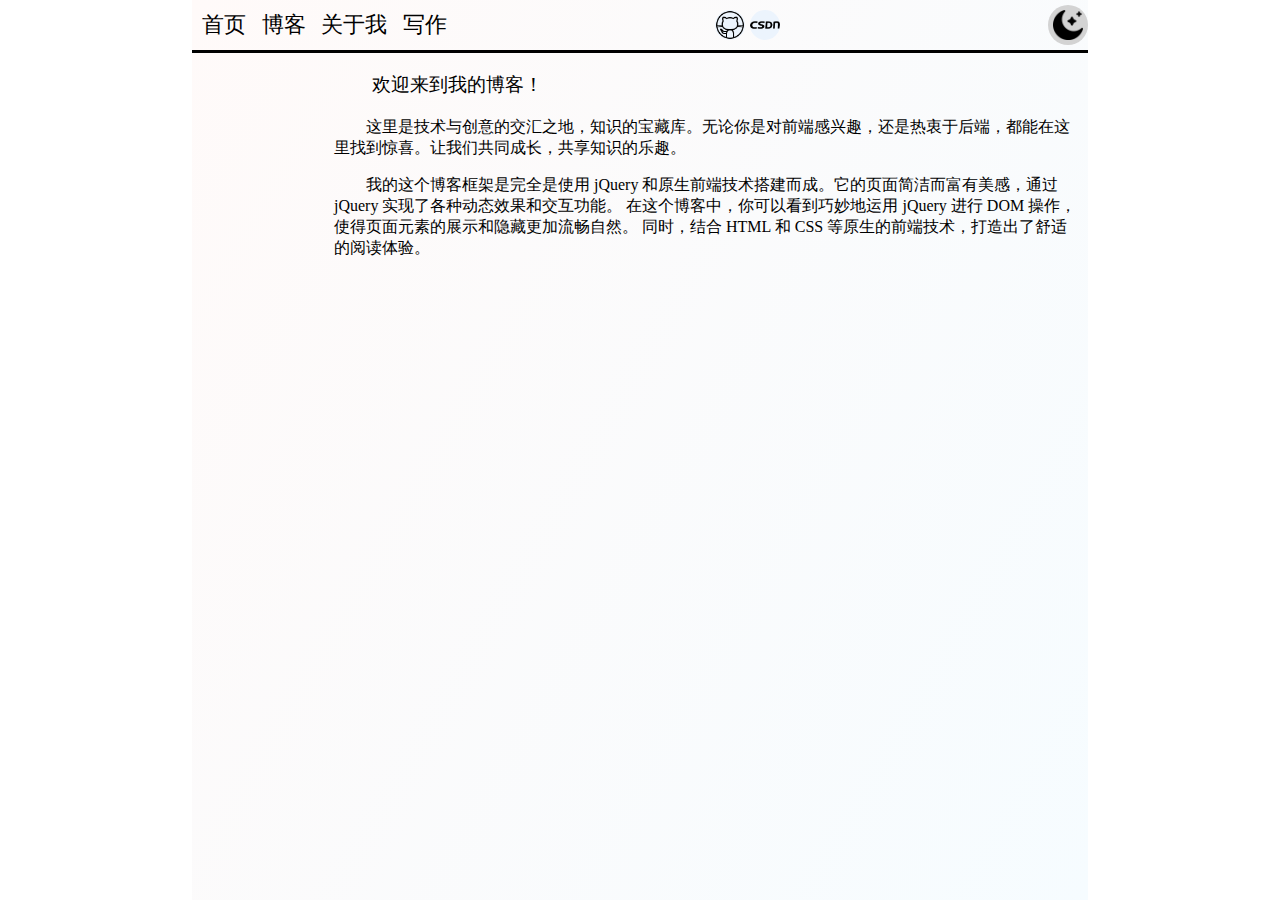
<file: index.html>
<!DOCTYPE html>
<html lang="en">
<head>
    <meta charset="UTF-8">
    <title>CoderAji的个人博客</title>
    <script src="src/js/jquery.min.js"></script>
</head>
<body>
<div id="container">
    <div id="header">
        <div>
            <span class="title" src="src/html/home.html">首页</span>
            <span class="title" src="src/html/blog.html">博客</span>
            <span class="title" src="src/html/about-me.html">关于我</span>
            <span class="title">
            <span id="write">写作</span>
            <a id="editor" href="editor.html" target="_blank" hidden="hidden"><span>Editor</span></a>
        </span>
        </div>
        <div id="work">
            <a href="https://github.com/coderaji798"><img src="src/img/github.png"/></a>
            <a href="https://blog.csdn.net/weixin_46899412"><img src="src/img/csdn.png"/></a>
        </div>
        <span id="mode">
        <img src="src/img/moon.png"/>
    </span>
    </div>
    <div id="main">
        <div id="catalogue"></div>
        <iframe id="content" name="content" src="src/html/home.html"></iframe>
    </div>
    <!--<div id="footer">
        <a href="https://github.com/coderaji798"><img src="src/img/github.png"/></a>
        <a href="https://blog.csdn.net/weixin_46899412"><img src="src/img/csdn.png"/></a>
    </div>-->
</div>

</body>
</html>
<script>
    $(document).ready(function () {
        const moon = 'src/img/moon.png';
        const sun = 'src/img/sun.png';
        //切换主题
        $("#mode").click(function () {
            //获取图标路径
            const img = $("#mode img");
            if (moon === img.attr("src")) {
                dark()
            } else {
                light()
            }
        });
        const content = $("#content");
        content.on("load", function () {
            changeMode()

            const child = $("#pages", content.contents());
            child.on({
                click: () => {
                    console.log("click")
                    changeMode()
                },
                keyup: () => {
                    console.log("keyup")
                    changeMode()
                }
            })
        })

        function changeMode() {
            const img = $("#mode img");
            if (moon === img.attr("src")) {
                light()
            } else {
                dark()
            }
        }

        function dark() {
            $("#mode img").attr("src", sun)
            const dark = {"background-color": "#05062d", "color": "white"}
            $("body").css(dark)
            $("#container").css({"background": "linear-gradient(to bottom, #15162D 0%, #05062D 100%)"})
            content.contents().find('body').css({"color": "white"})
            content.contents().find('.blog-item').css({background: 'linear-gradient(to right, #895F15, #151889)'})
            content.contents().find('.page-num').css({"background-color": '#895F15'})
        }

        function light() {
            $("#mode img").attr("src", moon)
            const light = {"background-color": "", "color": "black"}
            $("body").css(light)
            $("#container").css({"background": "linear-gradient(120deg, #FFFAF9 0%, #F6FCFF 100%)"})
            content.contents().find('body').css({"color": "black"})
            content.contents().find('.blog-item').css({background: 'linear-gradient(to right, #fef4eb, #e6f7f6)'})
            content.contents().find('.page-num').css({"background-color": '#fef4eb'})
        }

        //鼠标经过title上方
        const title = $(".title");
        title.on("mouseenter", function () {
            var backgroundColor = $("body").css("background-color");
            if ('rgb(5, 6, 45)' === backgroundColor) {
                $(this).css("color", "#D3D3D3")
            } else {
                $(this).css("color", "#808080")
            }
        })
        title.on("mouseleave", function () {
            $(this).css("color", "")
        })
        //鼠标点击事件
        title.on("click", function () {
            title.css("border-style", "")
            $(this).css("border-style", "none none solid none")
            const src = $(this).attr("src");
            if (src) {
                content.attr("src", src)
            }
        })
        //鼠标点击事件
        $("#write").on("click", function () {
            $("#editor").find('span').trigger('click')
        })
    });
</script>
<style>
    html, body, #container {
        padding: 0;
        border: 0;
        margin: 0;
        height: 100%;
        width: 100%;
        scrollbar-width: none;
    }

    #container {
        width: 70%;
        margin: auto;
        background-image: linear-gradient(120deg, #ffffff 0%, #f1f4f5 100%);
    }

    #header {
        height: 50px;
        font-size: 22px;
        text-align: center;
        display: flex;
        justify-content: space-between;
        margin: auto;
    }

    .title {
        width: 15%;
        margin-left: 10px;
        height: 50px;
        line-height: 50px;
    }

    .title a {
        text-decoration: none;
    }

    #mode {
        float: right;
        width: 40px;
        height: 40px;
        margin-top: 5px;
        border-radius: 20px;
        background-color: #D3D3D3;
    }

    #mode img {
        width: 30px;
        height: 30px;
        margin-top: 5px;
    }

    #main {
        width: 100%;
        height: 90%;
        display: flex;
        border-top-style: solid;
    }

    #catalogue {
        width: 15%;
    }

    #content {
        width: 85%;
        height: 100%;
        border: none;
    }

    /*    #footer {
            height: 50px;
            font-size: 22px;
            text-align: center;
        }*/

    #work img {
        width: 30px;
        height: 30px;
        margin: 10px auto;
        border-radius: 20px;
        background-color: #ECF4FD;
    }
</style>
</file>
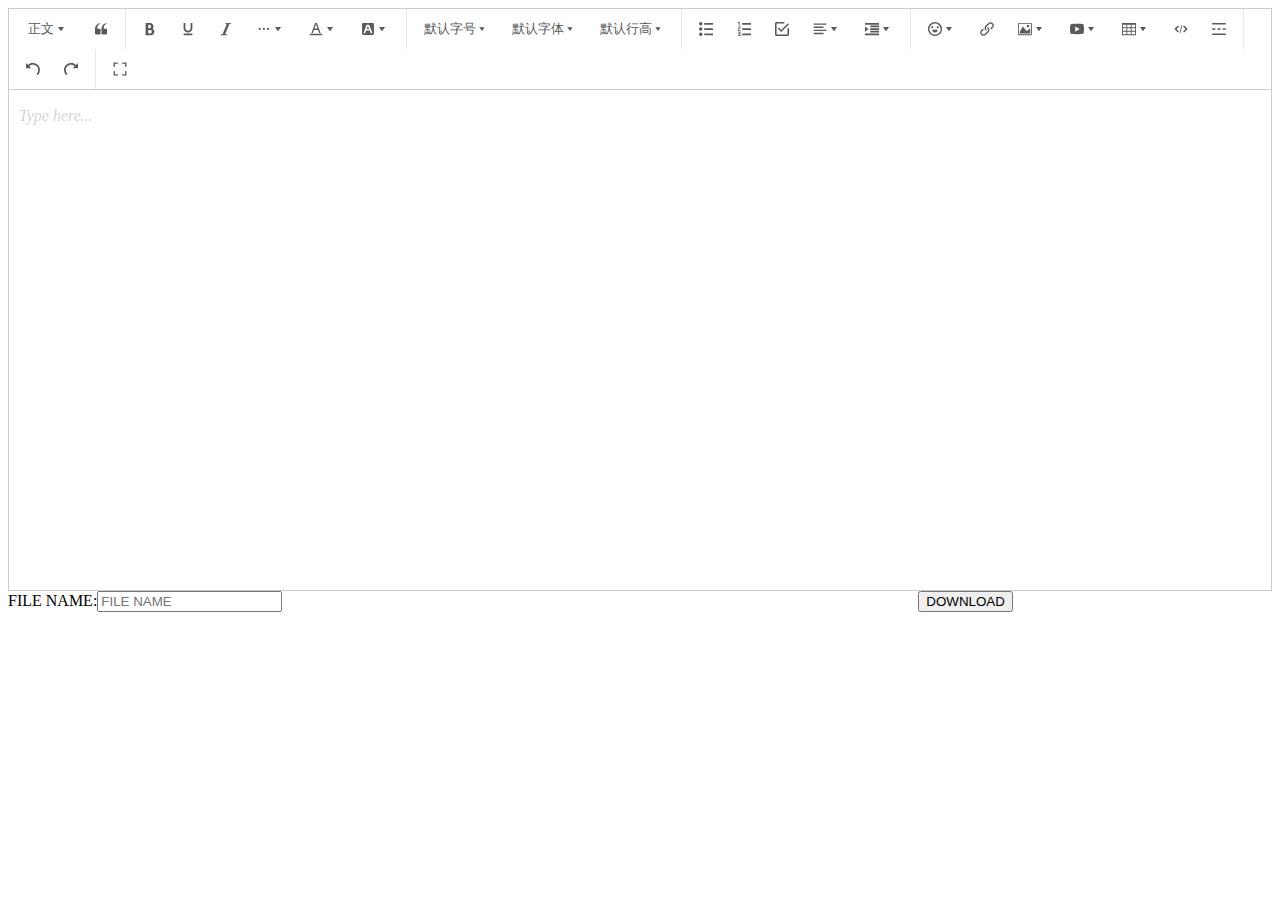
<file: editor.html>
<!DOCTYPE html>
<html lang="en">
<head>
    <meta charset="UTF-8">
    <title>博客写作工具</title>
    <link href="/src/css/wangeditor5.1.23.min.css" rel="stylesheet">
    <script src="/src/js/wangeditor5.1.23.min.js"></script>
    <script src="/src/js/jquery.min.js"></script>
</head>
<body>
<div id="editor—wrapper">
    <div id="toolbar-container"><!-- 工具栏 --></div>
    <div id="editor-container"><!-- 编辑器 --></div>
</div>
<div>
    <label for="file-name">FILE NAME:</label><input type="text" id="file-name" placeholder="FILE NAME"/>
    <input type="button" id="download" value="DOWNLOAD"/>
</div>
</body>
</html>
<script>
    const {createEditor, createToolbar} = window.wangEditor

    const editorConfig = {
        placeholder: 'Type here...',
        onChange(editor) {
            const html = editor.getHtml()
            console.log('editor content', html)
            // 也可以同步到 <textarea>
        }
    }

    const editor = createEditor({
        selector: '#editor-container',
        html: '<p><br></p>',
        config: editorConfig,
        mode: 'default', // or 'simple'
    })

    const toolbarConfig = {}

    const toolbar = createToolbar({
        editor,
        selector: '#toolbar-container',
        config: toolbarConfig,
        mode: 'default', // or 'simple'
    })
    $(document).ready(function () {
        $('#download').click(function () {
            const html = editor.getHtml();
            const blob = new Blob([html], {type: "text/html"});
            const element = document.createElement("a");
            element.href = window.URL.createObjectURL(blob);
            element.download = `${$("#file-name").val()}.html`
            element.click()
            window.URL.revokeObjectURL(element.href)
        })
    })
</script>
<style>
    #editor—wrapper {
        border: 1px solid #ccc;
        z-index: 100; /* 按需定义 */
    }

    #toolbar-container {
        border-bottom: 1px solid #ccc;
    }

    #editor-container {
        height: 500px;
    }

    #download {
        margin-left: 50%;
    }
</style>
</file>
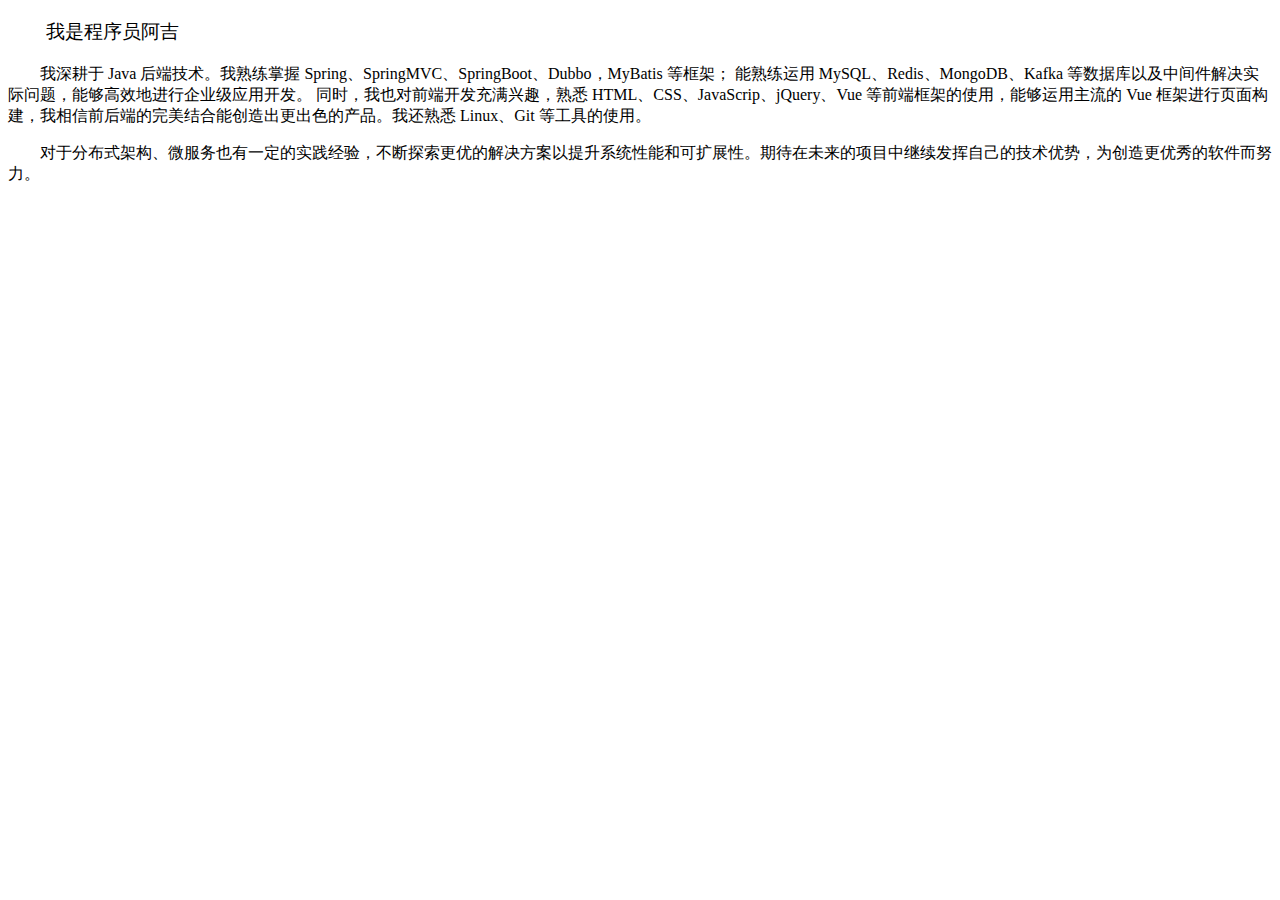
<file: src/html/about-me.html>
<!DOCTYPE html>
<html lang="en">
<head>
    <meta charset="UTF-8">
    <title>关于我</title>
    <script src="../js/jquery.min.js"></script>
</head>
<body>
<div>
    <p id="about-me">我是程序员阿吉</p>
    <p>
        我深耕于 Java 后端技术。我熟练掌握 Spring、SpringMVC、SpringBoot、Dubbo，MyBatis 等框架； 能熟练运用
        MySQL、Redis、MongoDB、Kafka 等数据库以及中间件解决实际问题，能够高效地进行企业级应用开发。
        同时，我也对前端开发充满兴趣，熟悉 HTML、CSS、JavaScrip、jQuery、Vue 等前端框架的使用，能够运用主流的 Vue
        框架进行页面构建，我相信前后端的完美结合能创造出更出色的产品。我还熟悉 Linux、Git 等工具的使用。
    </p>
    <p>
        对于分布式架构、微服务也有一定的实践经验，不断探索更优的解决方案以提升系统性能和可扩展性。期待在未来的项目中继续发挥自己的技术优势，为创造更优秀的软件而努力。
    </p>

</div>
</body>
</html>
<script>
    $(document).ready(function () {
        console.log($("#catalogue", window.parent));
    })
</script>
<style>
    #about-me {
        font-size: larger;
    }

    p {
        text-indent: 2em;
    }

</style>
</file>
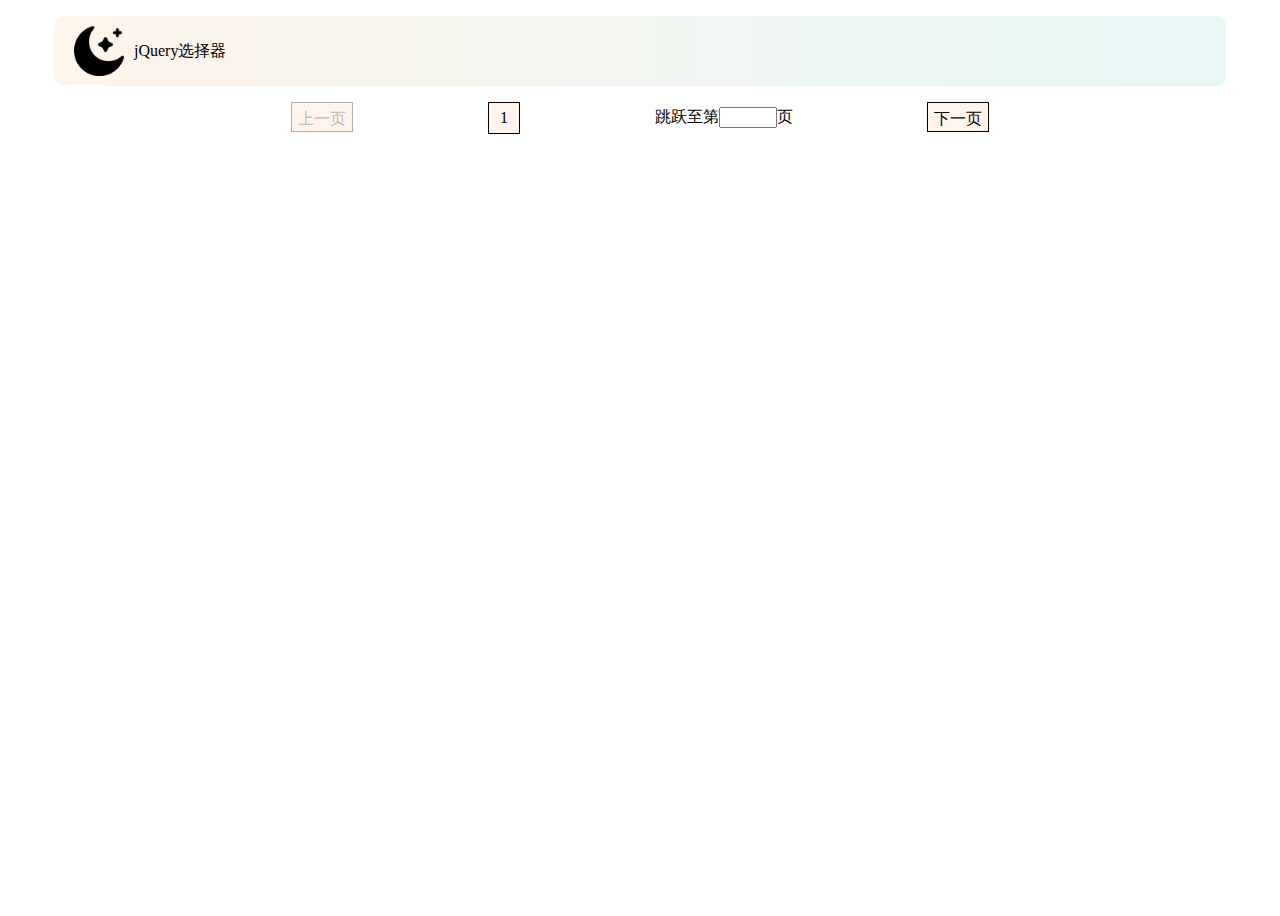
<file: src/html/blog.html>
<!DOCTYPE html>
<html lang="en">
<head>
    <meta charset="UTF-8">
    <title>博客</title>
    <script src="../js/jquery.min.js"></script>
    <script src="../js/blog.list.js"></script>
</head>
<body>
<div>
    <div id="blogs"></div>
    <div id="pages">
        <button id="page-up" disabled>上一页</button>
        <span id="page-num"></span>
        <span>跳跃至第<input id="jump-page" type="text" style="width: 50px">页</span>
        <button id="page-down">下一页</button>
    </div>
</div>
</body>
</html>
<script>
    $(() => {
        const pageSize = 10
        let current = 1;
        //分页
        const pages = parseInt(blogList.length % pageSize === 0 ? blogList.length / pageSize : blogList.length / pageSize + 1)

        //博客列表
        initBlogList()
        initPageNum()


        $('#page-up').click(() => {
            if (current > 1 && current <= pages) {
                current--
                initBlogList()
                initPageNum()
            }
        })
        $('#page-down').click(() => {
            if (current >= 1 && current < pages) {
                current++
                initBlogList()
                initPageNum()
            }
        })
        $('#page-num').on("click", (e) => {
            current = parseInt($(e.target).html())
            initBlogList()
            initPageNum()
        })
        $('#jump-page').on("keyup", (e) => {
            let value = e.target.value
            if (Number(value)) {
                current = parseInt(value < 1 ? 1 : value > pages ? pages : value)
                initBlogList()
                initPageNum()
            }
        })

        $('#blogs').on("click", (e) => {
            console.log($(e.target).parent().attr("path"))
            window.location.href = $(e.target).parent().attr("path")
        })
        console.log($("#catalogue", window.parent));

        function initPageNum() {
            const page = $("#page-num");
            page.empty()
            let start = pages - 4 > current ? current : pages - 4
            start = start > 0 ? start : 1
            const end = start + 4 <= pages ? start + 4 : pages
            for (let num = start; num <= end; num++) {
                page.append($(`<span class="page-num" value="${num}">${num}</span>`))
            }
            $(`.page-num[value=${current}]`).css("background-color", "#fef4eb")
            if (current === 1) {
                $("#page-up").attr("disabled", "disabled")
            } else if (current === pages) {
                $("#page-down").attr("disabled", "disabled")
            } else if (current !== 1 || current !== pages) {
                $("#page-up").removeAttr("disabled")
                $("#page-down").removeAttr("disabled")
            }
        }

        function initBlogList() {
            const blogs = $("#blogs");
            blogs.empty()
            const item = '<div class="blog-item"><img /><span></span></div>'
            const start = (current - 1) * pageSize;
            for (let i = start; i < current * pageSize && blogList.length > i; i++) {
                const div = $(item);
                div.attr("path", blogList[i].path)
                div.find('img').attr("src", blogList[i].icon)
                div.find('span').html(blogList[i].title)
                blogs.append(div)
            }
        }


    })
</script>
<style>
    html, body {
        padding: 0;
        border: 0;
        margin: 0;
        height: 100%;
        width: 100%;
        scrollbar-width: none;
    }

    #pages {
        width: 65%;
        text-align: center;
        margin-top: 20px;
        margin: auto;;
        display: flex;
        justify-content: space-around;
    }

    #pages span, button {
        display: inline-block;
        height: 30px;
        line-height: 30px;
        margin: auto 1px;
    }

    #page-up, #page-down {
        border: solid 1px;
        background-color: #fef4eb;
        font-size: 16px;
    }

    .page-num {
        width: 30px;
        border: solid 1px;
        margin: auto 1px;
    }

    .blog-item {
        display: flex;
        width: 90%;
        height: 50px;
        line-height: 50px;
        text-align: left;
        margin: 1em auto;
        padding: 10px;
        border-radius: 10px;
        background: linear-gradient(to right, #fef4eb, #e6f7f6);
    }

    .blog-item img {
        margin: auto 10px;
        height: 50px;
        width: 50px;
    }

</style>
</file>
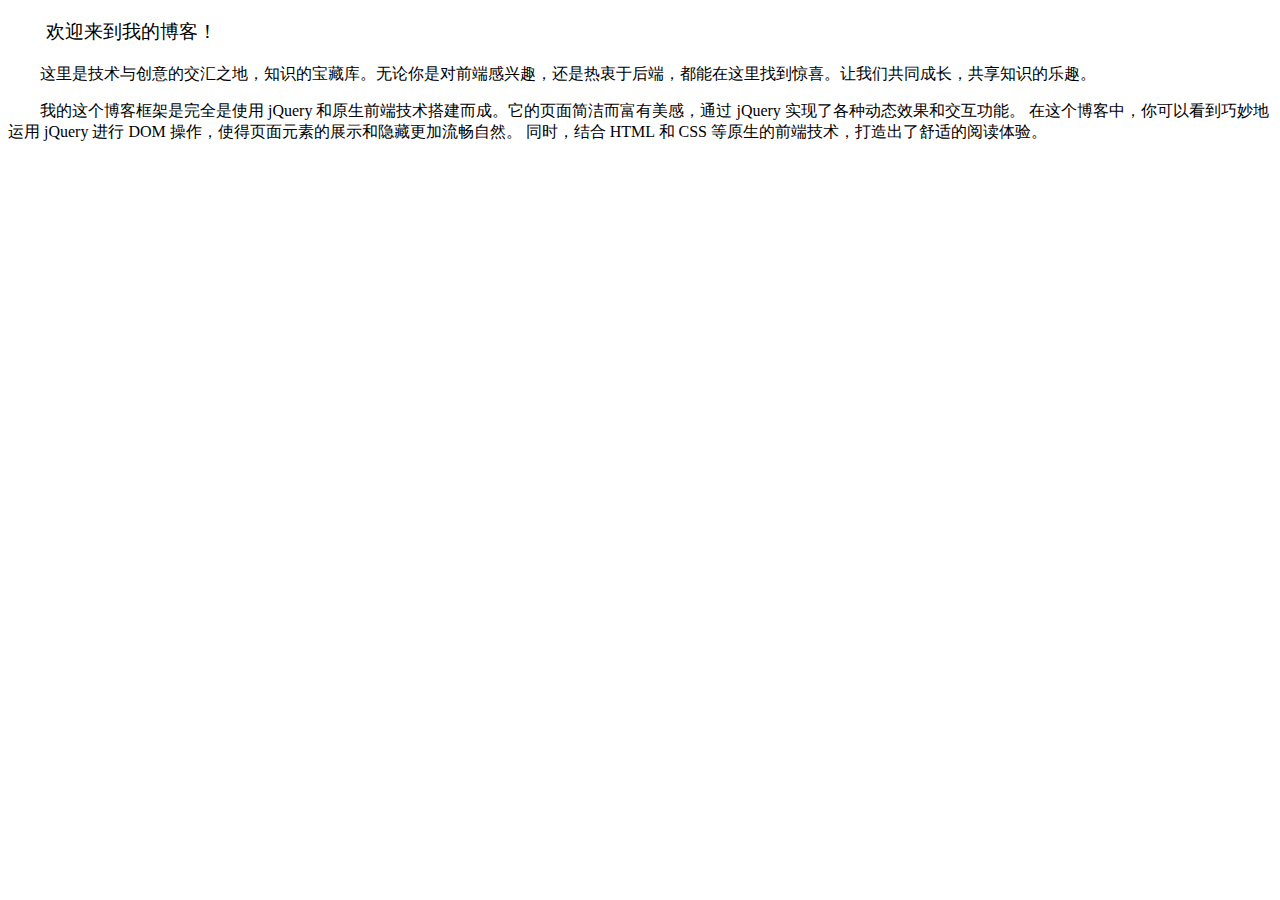
<file: src/html/home.html>
<!DOCTYPE html>
<html lang="en">
<head>
    <meta charset="UTF-8">
    <title>首页</title>
    <script src="../js/jquery.min.js"></script>
</head>
<body>
<div>
    <p id="welcome">欢迎来到我的博客！</p>
    <p>
        这里是技术与创意的交汇之地，知识的宝藏库。无论你是对前端感兴趣，还是热衷于后端，都能在这里找到惊喜。让我们共同成长，共享知识的乐趣。
    </p>
    <p>
        我的这个博客框架是完全是使用 jQuery 和原生前端技术搭建而成。它的页面简洁而富有美感，通过 jQuery 实现了各种动态效果和交互功能。
        在这个博客中，你可以看到巧妙地运用 jQuery 进行 DOM 操作，使得页面元素的展示和隐藏更加流畅自然。
        同时，结合 HTML 和 CSS 等原生的前端技术，打造出了舒适的阅读体验。
    </p>
</div>
</body>
</html>
<script>
    $(document).ready(function () {
        console.log($("#catalogue", window.parent));
    })
</script>
<style>
    #welcome {
        font-size: larger;
    }

    p {
        text-indent: 2em;
    }

</style>
</file>
<file: src/css/wangeditor5.1.23.min.css>
:root,:host{--w-e-textarea-bg-color:#fff;--w-e-textarea-color:#333;--w-e-textarea-border-color:#ccc;--w-e-textarea-slight-border-color:#e8e8e8;--w-e-textarea-slight-color:#d4d4d4;--w-e-textarea-slight-bg-color:#f5f2f0;--w-e-textarea-selected-border-color:#B4D5FF;--w-e-textarea-handler-bg-color:#4290f7;--w-e-toolbar-color:#595959;--w-e-toolbar-bg-color:#fff;--w-e-toolbar-active-color:#333;--w-e-toolbar-active-bg-color:#f1f1f1;--w-e-toolbar-disabled-color:#999;--w-e-toolbar-border-color:#e8e8e8;--w-e-modal-button-bg-color:#fafafa;--w-e-modal-button-border-color:#d9d9d9;}.w-e-text-container *,.w-e-toolbar *{box-sizing:border-box;margin:0;outline:none;padding:0}.w-e-text-container blockquote,.w-e-text-container li,.w-e-text-container p,.w-e-text-container td,.w-e-text-container th,.w-e-toolbar *{line-height:1.5}.w-e-text-container{background-color:var(--w-e-textarea-bg-color);color:var(--w-e-textarea-color);height:100%;position:relative}.w-e-text-container .w-e-scroll{-webkit-overflow-scrolling:touch;height:100%}.w-e-text-container [data-slate-editor]{word-wrap:break-word;border-top:1px solid transparent;min-height:100%;outline:0;padding:0 10px;white-space:pre-wrap}.w-e-text-container [data-slate-editor] p{margin:15px 0}.w-e-text-container [data-slate-editor] h1,.w-e-text-container [data-slate-editor] h2,.w-e-text-container [data-slate-editor] h3,.w-e-text-container [data-slate-editor] h4,.w-e-text-container [data-slate-editor] h5{margin:20px 0}.w-e-text-container [data-slate-editor] img{cursor:default;display:inline!important;max-width:100%;min-height:20px;min-width:20px}.w-e-text-container [data-slate-editor] span{text-indent:0}.w-e-text-container [data-slate-editor] [data-selected=true]{box-shadow:0 0 0 2px var(--w-e-textarea-selected-border-color)}.w-e-text-placeholder{font-style:italic;left:10px;top:17px;width:90%}.w-e-max-length-info,.w-e-text-placeholder{color:var(--w-e-textarea-slight-color);pointer-events:none;position:absolute;-webkit-user-select:none;-moz-user-select:none;user-select:none}.w-e-max-length-info{bottom:.5em;right:1em}.w-e-bar{background-color:var(--w-e-toolbar-bg-color);color:var(--w-e-toolbar-color);font-size:14px;padding:0 5px}.w-e-bar svg{fill:var(--w-e-toolbar-color);height:14px;width:14px}.w-e-bar-show{display:flex}.w-e-bar-hidden{display:none}.w-e-hover-bar{border:1px solid var(--w-e-toolbar-border-color);border-radius:3px;box-shadow:0 2px 5px #0000001f;position:absolute}.w-e-toolbar{flex-wrap:wrap;position:relative}.w-e-bar-divider{background-color:var(--w-e-toolbar-border-color);display:inline-flex;height:40px;margin:0 5px;width:1px}.w-e-bar-item{display:flex;height:40px;padding:4px;position:relative;text-align:center}.w-e-bar-item,.w-e-bar-item button{align-items:center;justify-content:center}.w-e-bar-item button{background:transparent;border:none;color:var(--w-e-toolbar-color);cursor:pointer;display:inline-flex;height:32px;overflow:hidden;padding:0 8px;white-space:nowrap}.w-e-bar-item button:hover{background-color:var(--w-e-toolbar-active-bg-color);color:var(--w-e-toolbar-active-color)}.w-e-bar-item button .title{margin-left:5px}.w-e-bar-item .active{background-color:var(--w-e-toolbar-active-bg-color);color:var(--w-e-toolbar-active-color)}.w-e-bar-item .disabled{color:var(--w-e-toolbar-disabled-color);cursor:not-allowed}.w-e-bar-item .disabled svg{fill:var(--w-e-toolbar-disabled-color)}.w-e-bar-item .disabled:hover{background-color:var(--w-e-toolbar-bg-color);color:var(--w-e-toolbar-disabled-color)}.w-e-bar-item .disabled:hover svg{fill:var(--w-e-toolbar-disabled-color)}.w-e-menu-tooltip-v5:before{background-color:var(--w-e-toolbar-active-color);border-radius:5px;color:var(--w-e-toolbar-bg-color);content:attr(data-tooltip);font-size:.75em;opacity:0;padding:5px 10px;position:absolute;text-align:center;top:40px;transition:opacity .6s;visibility:hidden;white-space:pre;z-index:1}.w-e-menu-tooltip-v5:after{border:5px solid transparent;border-bottom:5px solid var(--w-e-toolbar-active-color);content:"";opacity:0;position:absolute;top:30px;transition:opacity .6s;visibility:hidden}.w-e-menu-tooltip-v5:hover:after,.w-e-menu-tooltip-v5:hover:before{opacity:1;visibility:visible}.w-e-menu-tooltip-v5.tooltip-right:before{left:100%;top:10px}.w-e-menu-tooltip-v5.tooltip-right:after{border-bottom-color:transparent;border-left-color:transparent;border-right-color:var(--w-e-toolbar-active-color);border-top-color:transparent;left:100%;margin-left:-10px;top:16px}.w-e-bar-item-group .w-e-bar-item-menus-container{background-color:var(--w-e-toolbar-bg-color);border:1px solid var(--w-e-toolbar-border-color);border-radius:3px;box-shadow:0 2px 10px #0000001f;display:none;left:0;margin-top:40px;position:absolute;top:0;z-index:1}.w-e-bar-item-group:hover .w-e-bar-item-menus-container{display:block}.w-e-select-list{background-color:var(--w-e-toolbar-bg-color);border:1px solid var(--w-e-toolbar-border-color);border-radius:3px;box-shadow:0 2px 10px #0000001f;left:0;margin-top:40px;max-height:350px;min-width:100px;overflow-y:auto;position:absolute;top:0;z-index:1}.w-e-select-list ul{line-height:1;list-style:none}.w-e-select-list ul .selected{background-color:var(--w-e-toolbar-active-bg-color)}.w-e-select-list ul li{cursor:pointer;padding:7px 0 7px 25px;position:relative;text-align:left;white-space:nowrap}.w-e-select-list ul li:hover{background-color:var(--w-e-toolbar-active-bg-color)}.w-e-select-list ul li svg{left:0;margin-left:5px;margin-top:-7px;position:absolute;top:50%}.w-e-bar-bottom .w-e-select-list{bottom:0;margin-bottom:40px;margin-top:0;top:inherit}.w-e-drop-panel{background-color:var(--w-e-toolbar-bg-color);border:1px solid var(--w-e-toolbar-border-color);border-radius:3px;box-shadow:0 2px 10px #0000001f;margin-top:40px;min-width:200px;padding:10px;position:absolute;top:0;z-index:1}.w-e-bar-bottom .w-e-drop-panel{bottom:0;margin-bottom:40px;margin-top:0;top:inherit}.w-e-modal{background-color:var(--w-e-toolbar-bg-color);border:1px solid var(--w-e-toolbar-border-color);border-radius:3px;box-shadow:0 2px 10px #0000001f;color:var(--w-e-toolbar-color);font-size:14px;min-height:40px;min-width:100px;padding:20px 15px 0;position:absolute;text-align:left;z-index:1}.w-e-modal .btn-close{cursor:pointer;line-height:1;padding:5px;position:absolute;right:8px;top:7px}.w-e-modal .btn-close svg{fill:var(--w-e-toolbar-color);height:10px;width:10px}.w-e-modal .babel-container{display:block;margin-bottom:15px}.w-e-modal .babel-container span{display:block;margin-bottom:10px}.w-e-modal .button-container{margin-bottom:15px}.w-e-modal button{background-color:var(--w-e-modal-button-bg-color);border:1px solid var(--w-e-modal-button-border-color);border-radius:4px;color:var(--w-e-toolbar-color);cursor:pointer;font-weight:400;height:32px;padding:4.5px 15px;text-align:center;touch-action:manipulation;transition:all .3s cubic-bezier(.645,.045,.355,1);-webkit-user-select:none;-moz-user-select:none;user-select:none;white-space:nowrap}.w-e-modal input[type=number],.w-e-modal input[type=text],.w-e-modal textarea{font-feature-settings:"tnum";background-color:var(--w-e-toolbar-bg-color);border:1px solid var(--w-e-modal-button-border-color);border-radius:4px;color:var(--w-e-toolbar-color);font-variant:tabular-nums;padding:4.5px 11px;transition:all .3s;width:100%}.w-e-modal textarea{min-height:60px}body .w-e-modal,body .w-e-modal *{box-sizing:border-box}.w-e-progress-bar{background-color:var(--w-e-textarea-handler-bg-color);height:1px;position:absolute;transition:width .3s;width:0}.w-e-full-screen-container{bottom:0!important;display:flex!important;flex-direction:column!important;height:100%!important;left:0!important;margin:0!important;padding:0!important;position:fixed;right:0!important;top:0!important;width:100%!important}.w-e-full-screen-container [data-w-e-textarea=true]{flex:1!important}.w-e-text-container [data-slate-editor] code{background-color:var(--w-e-textarea-slight-bg-color);border-radius:3px;font-family:monospace;padding:3px}.w-e-panel-content-color{list-style:none;text-align:left;width:230px}.w-e-panel-content-color li{border:1px solid var(--w-e-toolbar-bg-color);border-radius:3px 3px;cursor:pointer;display:inline-block;padding:2px}.w-e-panel-content-color li:hover{border-color:var(--w-e-toolbar-color)}.w-e-panel-content-color li .color-block{border:1px solid var(--w-e-toolbar-border-color);border-radius:3px 3px;height:17px;width:17px}.w-e-panel-content-color .active{border-color:var(--w-e-toolbar-color)}.w-e-panel-content-color .clear{line-height:1.5;margin-bottom:5px;width:100%}.w-e-panel-content-color .clear svg{height:16px;margin-bottom:-4px;width:16px}.w-e-text-container [data-slate-editor] blockquote{background-color:var(--w-e-textarea-slight-bg-color);border-left:8px solid var(--w-e-textarea-selected-border-color);display:block;font-size:100%;line-height:1.5;margin:10px 0;padding:10px}.w-e-panel-content-emotion{font-size:20px;list-style:none;text-align:left;width:300px}.w-e-panel-content-emotion li{border-radius:3px 3px;cursor:pointer;display:inline-block;padding:0 5px}.w-e-panel-content-emotion li:hover{background-color:var(--w-e-textarea-slight-bg-color)}.w-e-textarea-divider{border-radius:3px;margin:20px auto;padding:20px}.w-e-textarea-divider hr{background-color:var(--w-e-textarea-border-color);border:0;display:block;height:1px}.w-e-text-container [data-slate-editor] pre>code{background-color:var(--w-e-textarea-slight-bg-color);border:1px solid var(--w-e-textarea-slight-border-color);border-radius:4px 4px;display:block;font-size:14px;padding:10px;text-indent:0}.w-e-text-container [data-slate-editor] .w-e-image-container{display:inline-block;margin:0 3px}.w-e-text-container [data-slate-editor] .w-e-image-container:hover{box-shadow:0 0 0 2px var(--w-e-textarea-selected-border-color)}.w-e-text-container [data-slate-editor] .w-e-selected-image-container{overflow:hidden;position:relative}.w-e-text-container [data-slate-editor] .w-e-selected-image-container .w-e-image-dragger{background-color:var(--w-e-textarea-handler-bg-color);height:7px;position:absolute;width:7px}.w-e-text-container [data-slate-editor] .w-e-selected-image-container .left-top{cursor:nwse-resize;left:0;top:0}.w-e-text-container [data-slate-editor] .w-e-selected-image-container .right-top{cursor:nesw-resize;right:0;top:0}.w-e-text-container [data-slate-editor] .w-e-selected-image-container .left-bottom{bottom:0;cursor:nesw-resize;left:0}.w-e-text-container [data-slate-editor] .w-e-selected-image-container .right-bottom{bottom:0;cursor:nwse-resize;right:0}.w-e-text-container [data-slate-editor] .w-e-selected-image-container:hover{box-shadow:none}.w-e-text-container [contenteditable=false] .w-e-image-container:hover{box-shadow:none}.w-e-text-container [data-slate-editor] .table-container{border:1px dashed var(--w-e-textarea-border-color);border-radius:5px;margin-top:10px;overflow-x:auto;padding:10px;width:100%}.w-e-text-container [data-slate-editor] table{border-collapse:collapse}.w-e-text-container [data-slate-editor] table td,.w-e-text-container [data-slate-editor] table th{border:1px solid var(--w-e-textarea-border-color);line-height:1.5;min-width:30px;padding:3px 5px;text-align:left}.w-e-text-container [data-slate-editor] table th{background-color:var(--w-e-textarea-slight-bg-color);font-weight:700;text-align:center}.w-e-panel-content-table{background-color:var(--w-e-toolbar-bg-color)}.w-e-panel-content-table table{border-collapse:collapse}.w-e-panel-content-table td{border:1px solid var(--w-e-toolbar-border-color);cursor:pointer;height:15px;padding:3px 5px;width:20px}.w-e-panel-content-table td.active{background-color:var(--w-e-toolbar-active-bg-color)}.w-e-textarea-video-container{background-image:linear-gradient(45deg,#eee 25%,transparent 0,transparent 75%,#eee 0,#eee),linear-gradient(45deg,#eee 25%,#fff 0,#fff 75%,#eee 0,#eee);background-position:0 0,10px 10px;background-size:20px 20px;border:1px dashed var(--w-e-textarea-border-color);border-radius:5px;margin:10px auto 0;padding:10px 0;text-align:center}.w-e-text-container [data-slate-editor] pre>code{word-wrap:normal;font-family:Consolas,Monaco,Andale Mono,Ubuntu Mono,monospace;-webkit-hyphens:none;hyphens:none;line-height:1.5;margin:.5em 0;overflow:auto;padding:1em;-moz-tab-size:4;-o-tab-size:4;tab-size:4;text-align:left;text-shadow:0 1px #fff;white-space:pre;word-break:normal;word-spacing:normal}.w-e-text-container [data-slate-editor] pre>code .token.cdata,.w-e-text-container [data-slate-editor] pre>code .token.comment,.w-e-text-container [data-slate-editor] pre>code .token.doctype,.w-e-text-container [data-slate-editor] pre>code .token.prolog{color:#708090}.w-e-text-container [data-slate-editor] pre>code .token.punctuation{color:#999}.w-e-text-container [data-slate-editor] pre>code .token.namespace{opacity:.7}.w-e-text-container [data-slate-editor] pre>code .token.boolean,.w-e-text-container [data-slate-editor] pre>code .token.constant,.w-e-text-container [data-slate-editor] pre>code .token.deleted,.w-e-text-container [data-slate-editor] pre>code .token.number,.w-e-text-container [data-slate-editor] pre>code .token.property,.w-e-text-container [data-slate-editor] pre>code .token.symbol,.w-e-text-container [data-slate-editor] pre>code .token.tag{color:#905}.w-e-text-container [data-slate-editor] pre>code .token.attr-name,.w-e-text-container [data-slate-editor] pre>code .token.builtin,.w-e-text-container [data-slate-editor] pre>code .token.char,.w-e-text-container [data-slate-editor] pre>code .token.inserted,.w-e-text-container [data-slate-editor] pre>code .token.selector,.w-e-text-container [data-slate-editor] pre>code .token.string{color:#690}.w-e-text-container [data-slate-editor] pre>code .language-css .token.string,.w-e-text-container [data-slate-editor] pre>code .style .token.string,.w-e-text-container [data-slate-editor] pre>code .token.entity,.w-e-text-container [data-slate-editor] pre>code .token.operator,.w-e-text-container [data-slate-editor] pre>code .token.url{color:#9a6e3a}.w-e-text-container [data-slate-editor] pre>code .token.atrule,.w-e-text-container [data-slate-editor] pre>code .token.attr-value,.w-e-text-container [data-slate-editor] pre>code .token.keyword{color:#07a}.w-e-text-container [data-slate-editor] pre>code .token.class-name,.w-e-text-container [data-slate-editor] pre>code .token.function{color:#dd4a68}.w-e-text-container [data-slate-editor] pre>code .token.important,.w-e-text-container [data-slate-editor] pre>code .token.regex,.w-e-text-container [data-slate-editor] pre>code .token.variable{color:#e90}.w-e-text-container [data-slate-editor] pre>code .token.bold,.w-e-text-container [data-slate-editor] pre>code .token.important{font-weight:700}.w-e-text-container [data-slate-editor] pre>code .token.italic{font-style:italic}.w-e-text-container [data-slate-editor] pre>code .token.entity{cursor:help}
</file>
